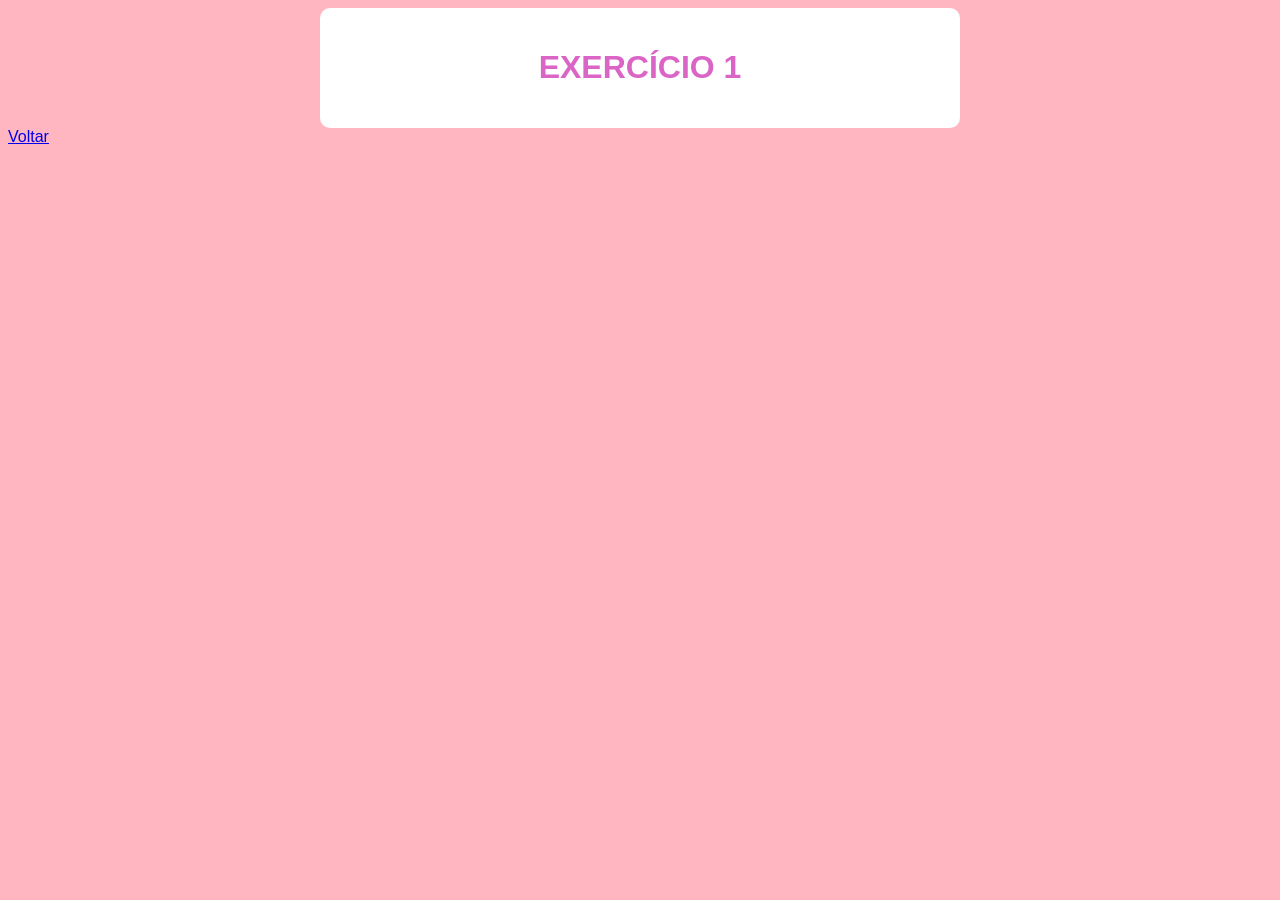
<file: exercício 1.html>
<!DOCTYPE html>
<html>

<head>
<title>EXERCÍCIOY</title>
<link rel="stylesheet" href="style.css">
</head>

<body>

<div class="container">

    <h1>EXERCÍCIO 1</h1>
</div>

<a href="index.html" class="botao-voltar">Voltar</a>
    <script>
    alert("Olá mundo");
</script>
</body>
</html>
</file>
<file: style.css>
body{
    background-color: lightpink;
    font-family: Arial, sans-serif;    
}

.container{
    background: white;
    width: 600px;
    margin: auto;
    padding: 20px;
    border-radius: 10px;
    text-align: center;
}

h1{
    color: #db64c7;
}

.perfil{
    width: 150px;
    height: 150px;
    object-fit: fit;    
    border-radius: 100px;
    border: 3px solid #003366;
}

.imagem{
    width: 150px;
    height: 150px;
    object-fit: cover;
    border: 3px solid #333;
    border-radius: 8px;
    margin:10px;
}

ul{
    display: inline-block;
    text-align: left;
    padding-left: 20px;
}

ul li{
    margin-bottom: 12px;
}
</file>
